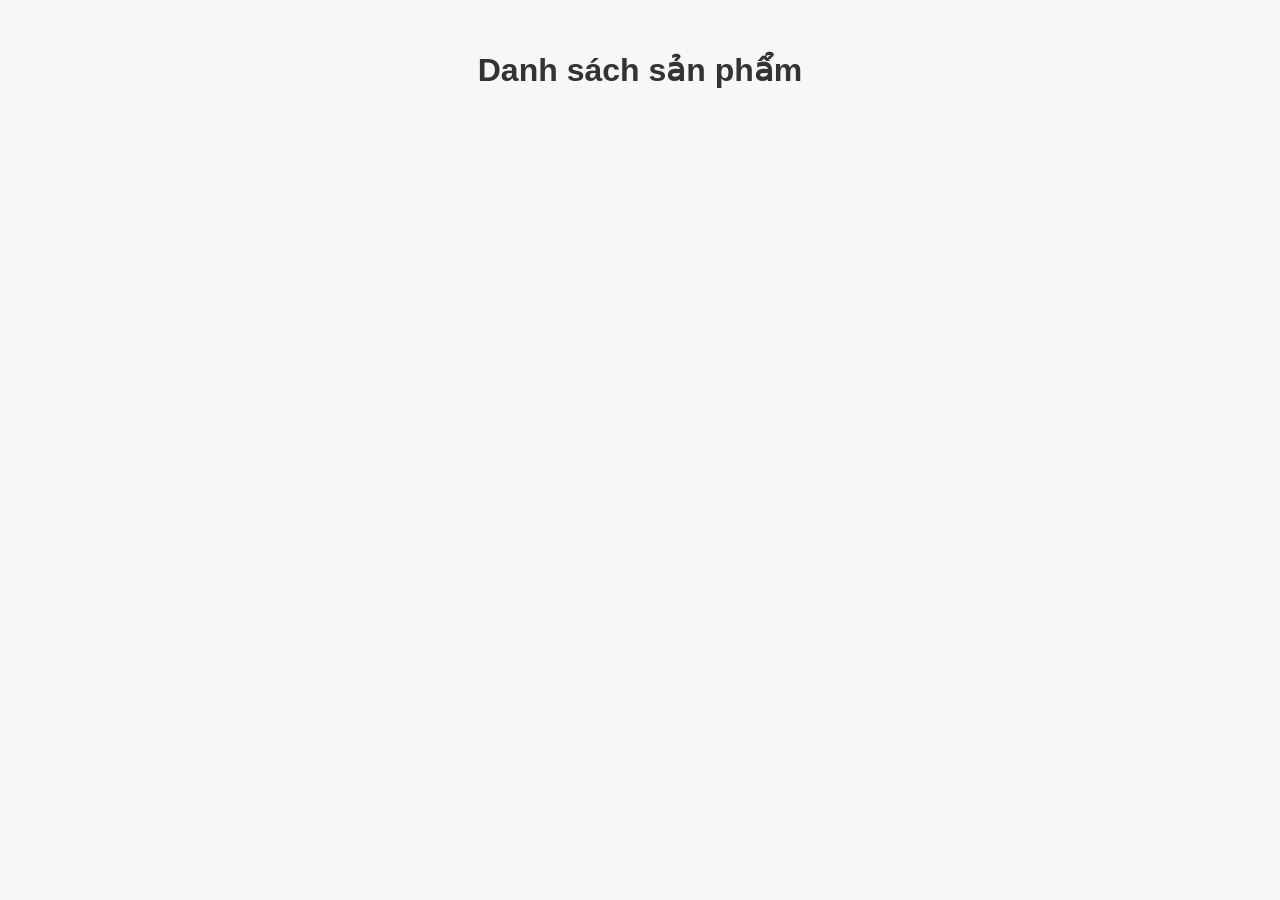
<file: index.html>
<!doctype html>
<html lang="en">
    <head>
        <meta charset="UTF-8" />
        <meta name="viewport" content="width=device-width, initial-scale=1.0" />
        <title>Danh sách sản phẩm</title>
        <link rel="stylesheet" href="./css/style.css" />
    </head>
    <body>
        <h1>Danh sách sản phẩm</h1>
        <main id="product-list"></main>
        <script src="js/main.js"></script>
    </body>
</html>
</file>
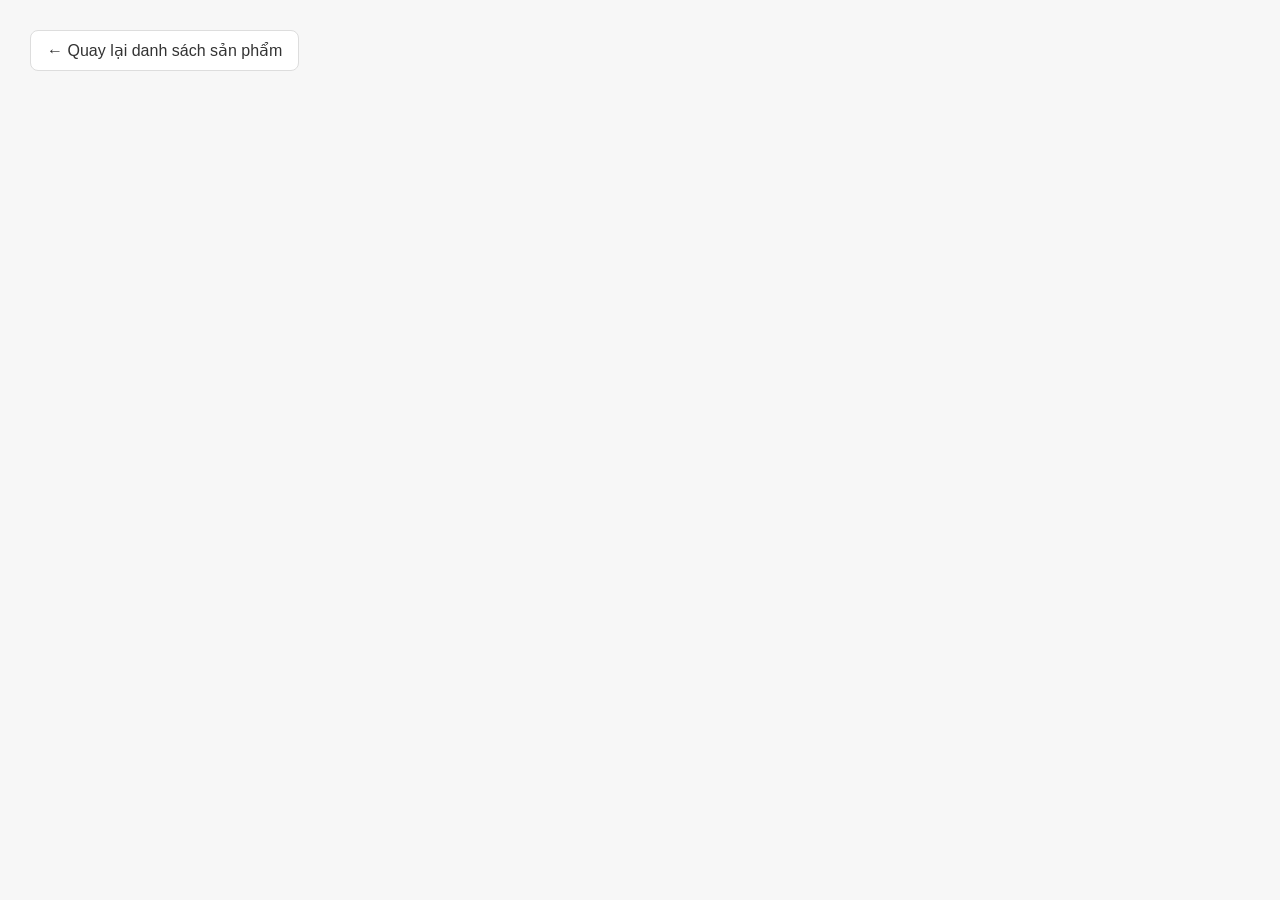
<file: detail.html>
<!doctype html>
<html lang="vi">
    <head>
        <meta charset="UTF-8" />
        <meta name="viewport" content="width=device-width, initial-scale=1.0" />
        <title>Chi tiết sản phẩm</title>
        <link rel="stylesheet" href="./css/style.css" />
    </head>

    <body>
        <a href="./index.html" class="back-btn">
            ← Quay lại danh sách sản phẩm
        </a>
        <main id="product-detail"></main>

        <script src="./js/detail.js"></script>
    </body>
</html>
</file>
<file: css/style.css>
* {
    box-sizing: border-box;
}

body {
    font-family: Arial, sans-serif;
    background-color: #f7f7f7;
    color: #333;
    margin: 0;
    padding: 30px;
}

h1 {
    text-align: center;
    margin-bottom: 30px;
}

/* 3 sản phẩm / 1 dòng */
#product-list {
    display: grid;
    grid-template-columns: repeat(3, 1fr);
    gap: 20px;
    max-width: 1100px;
    margin: 0 auto;
}

/* Card sản phẩm */
.product {
    background-color: white;
    border: 1px solid #ddd;
    border-radius: 10px;
    overflow: hidden;
}

/* Ảnh */
.product img {
    width: 100%;
    height: 220px;
    object-fit: contain;
    padding: 15px;
}

/* Phần thông tin */
.product-info {
    padding: 15px;
}

.product-info h2 {
    font-size: 18px;
    margin: 0 0 10px;
}

.product-info p {
    margin: 6px 0;
    color: #666;
}
.product {
    text-decoration: none;
    color: inherit;
}

/* Quay lại trang danh sách sản phẩm */
.back-btn {
    display: inline-block;
    margin-bottom: 20px;
    padding: 10px 16px;

    background-color: white;
    color: #333;
    text-decoration: none;

    border: 1px solid #ddd;
    border-radius: 8px;

    transition: 0.2s;
}

.back-btn:hover {
    background-color: #f0f0f0;
}
</file>
